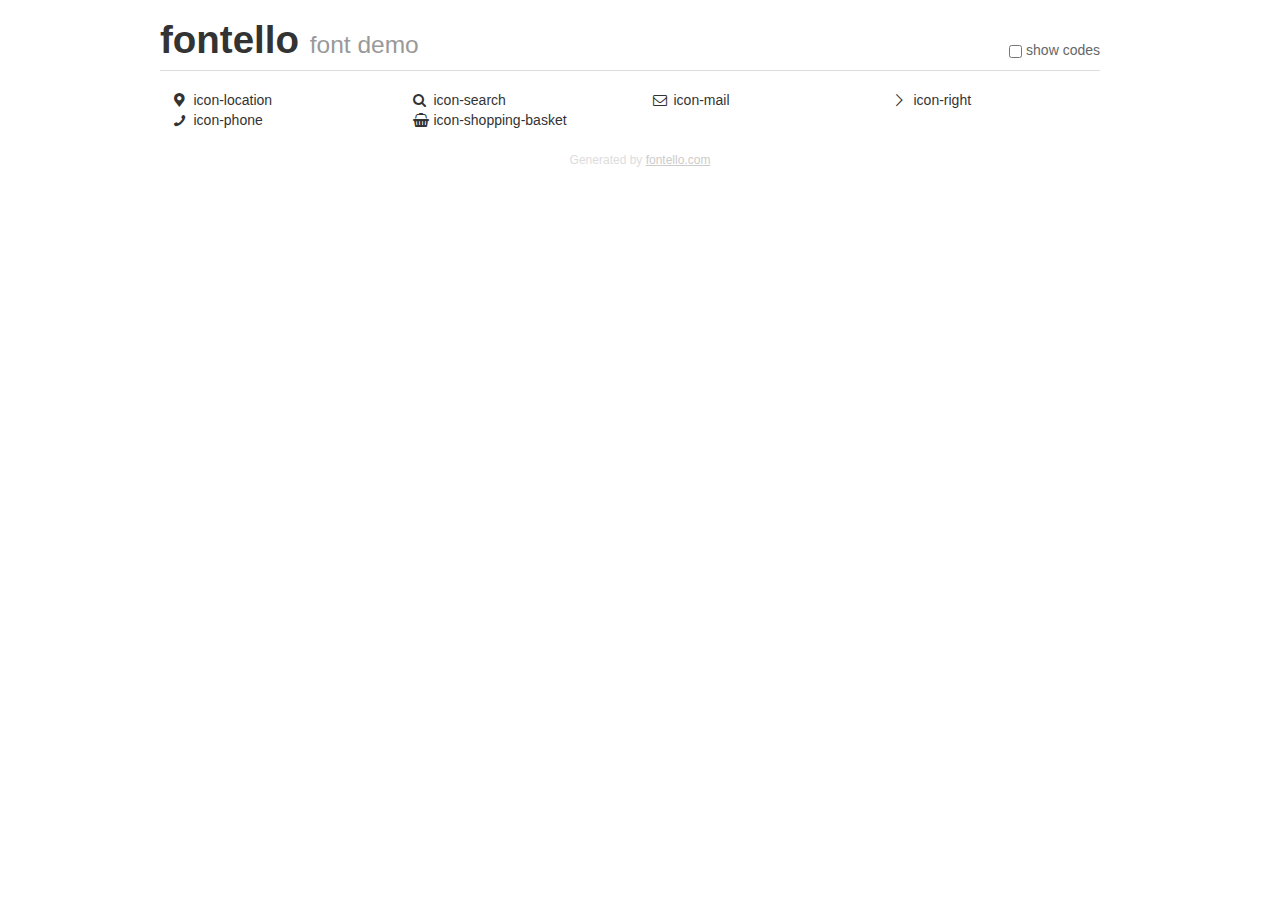
<file: assets/fonts/fontello/demo.html>
<!DOCTYPE html>
<html>
  <head>
  <!--[if lt IE 9]><script language="javascript" type="text/javascript" src="//html5shim.googlecode.com/svn/trunk/html5.js"></script><![endif]-->
  <meta charset="UTF-8">
  <style>
    html {
      font-size: 100%;
      -webkit-text-size-adjust: 100%;
      -ms-text-size-adjust: 100%;
    }
    a:focus {
      outline: thin dotted #333;
      outline: 5px auto -webkit-focus-ring-color;
      outline-offset: -2px;
    }
    a:hover,
    a:active {
      outline: 0;
    }
    input {
      margin: 0;
      font-size: 100%;
      vertical-align: middle;
      *overflow: visible;
      line-height: normal;
    }
    input::-moz-focus-inner {
      padding: 0;
      border: 0;
    }
    body {
      margin: 0;
      font-family: "Helvetica Neue", Helvetica, Arial, sans-serif;
      font-size: 14px;
      line-height: 20px;
      color: #333;
      background-color: #fff;
    }
    a {
      color: #08c;
      text-decoration: none;
    }
    a:hover {
      color: #005580;
      text-decoration: underline;
    }
    .row {
      margin-left: -20px;
      *zoom: 1;
    }
    .row:before,
    .row:after {
      display: table;
      content: "";
      line-height: 0;
    }
    .row:after {
      clear: both;
    }
    .span3 {
      float: left;
      min-height: 1px;
      margin-left: 20px;
      width: 220px;
    }
    .container {
      width: 940px;
      margin-right: auto;
      margin-left: auto;
      *zoom: 1;
    }
    .container:before,
    .container:after {
      display: table;
      content: "";
      line-height: 0;
    }
    .container:after {
      clear: both;
    }
    small {
      font-size: 85%;
    }
    h1 {
      margin: 10px 0;
      font-family: inherit;
      font-weight: bold;
      line-height: 20px;
      color: inherit;
      text-rendering: optimizelegibility;
      line-height: 40px;
      font-size: 38.5px;
    }
    h1 small {
      font-weight: normal;
      line-height: 1;
      color: #999;
      font-size: 24.5px;
    }

    body {
      margin-top: 90px;
    }
    .header {
      position: fixed;
      top: 0;
      left: 50%;
      margin-left: -480px;
      background-color: #fff;
      border-bottom: 1px solid #ddd;
      padding-top: 10px;
      z-index: 10;
    }
    .footer {
      color: #ddd;
      font-size: 12px;
      text-align: center;
      margin-top: 20px;
    }
    .footer a {
      color: #ccc;
      text-decoration: underline;
    }
    .the-icons {
      font-size: 14px;
      line-height: 24px;
    }
    .switch {
      position: absolute;
      right: 0;
      bottom: 10px;
      color: #666;
    }
    .switch input {
      margin-right: 0.3em;
    }
    .codesOn .i-name {
      display: none;
    }
    .codesOn .i-code {
      display: inline;
    }
    .i-code {
      display: none;
    }
    @font-face {
      font-family: 'fontello';
      src: url('./font/fontello.eot?4955038');
      src: url('./font/fontello.eot?4955038#iefix') format('embedded-opentype'),
           url('./font/fontello.woff?4955038') format('woff'),
           url('./font/fontello.ttf?4955038') format('truetype'),
           url('./font/fontello.svg?4955038#fontello') format('svg');
      font-weight: normal;
      font-style: normal;
    }
    .demo-icon {
      font-family: "fontello";
      font-style: normal;
      font-weight: normal;
      speak: never;
     
      display: inline-block;
      text-decoration: inherit;
      width: 1em;
      margin-right: .2em;
      text-align: center;
      /* opacity: .8; */
     
      /* For safety - reset parent styles, that can break glyph codes*/
      font-variant: normal;
      text-transform: none;
     
      /* fix buttons height, for twitter bootstrap */
      line-height: 1em;
     
      /* Animation center compensation - margins should be symmetric */
      /* remove if not needed */
      margin-left: .2em;
     
      /* You can be more comfortable with increased icons size */
      /* font-size: 120%; */
     
      /* Font smoothing. That was taken from TWBS */
      -webkit-font-smoothing: antialiased;
      -moz-osx-font-smoothing: grayscale;
     
      /* Uncomment for 3D effect */
      /* text-shadow: 1px 1px 1px rgba(127, 127, 127, 0.3); */
    }
    </style>
    <link rel="stylesheet" href="css/animation.css"><!--[if IE 7]><link rel="stylesheet" href="css/" + font.fontname + "-ie7.css"><![endif]-->
    <script>
      function toggleCodes(on) {
        var obj = document.getElementById('icons');
      
        if (on) {
          obj.className += ' codesOn';
        } else {
          obj.className = obj.className.replace(' codesOn', '');
        }
      }
    </script>
  </head>
  <body>
    <div class="container header">
      <h1>fontello <small>font demo</small></h1>
      <label class="switch">
        <input type="checkbox" onclick="toggleCodes(this.checked)">show codes
      </label>
    </div>
    <div class="container" id="icons">
      <div class="row">
        <div class="span3" title="Code: 0xe800">
          <i class="demo-icon icon-location">&#xe800;</i> <span class="i-name">icon-location</span><span class="i-code">0xe800</span>
        </div>
        <div class="span3" title="Code: 0xe801">
          <i class="demo-icon icon-search">&#xe801;</i> <span class="i-name">icon-search</span><span class="i-code">0xe801</span>
        </div>
        <div class="span3" title="Code: 0xe802">
          <i class="demo-icon icon-mail">&#xe802;</i> <span class="i-name">icon-mail</span><span class="i-code">0xe802</span>
        </div>
        <div class="span3" title="Code: 0xe803">
          <i class="demo-icon icon-right">&#xe803;</i> <span class="i-name">icon-right</span><span class="i-code">0xe803</span>
        </div>
      </div>
      <div class="row">
        <div class="span3" title="Code: 0xe804">
          <i class="demo-icon icon-phone">&#xe804;</i> <span class="i-name">icon-phone</span><span class="i-code">0xe804</span>
        </div>
        <div class="span3" title="Code: 0xf291">
          <i class="demo-icon icon-shopping-basket">&#xf291;</i> <span class="i-name">icon-shopping-basket</span><span class="i-code">0xf291</span>
        </div>
      </div>
    </div>
    <div class="container footer">Generated by <a href="https://fontello.com">fontello.com</a></div>
  </body>
</html>
</file>
<file: assets/fonts/fontello/css/animation.css>
/*
   Animation example, for spinners
*/
.animate-spin {
  -moz-animation: spin 2s infinite linear;
  -o-animation: spin 2s infinite linear;
  -webkit-animation: spin 2s infinite linear;
  animation: spin 2s infinite linear;
  display: inline-block;
}
@-moz-keyframes spin {
  0% {
    -moz-transform: rotate(0deg);
    -o-transform: rotate(0deg);
    -webkit-transform: rotate(0deg);
    transform: rotate(0deg);
  }

  100% {
    -moz-transform: rotate(359deg);
    -o-transform: rotate(359deg);
    -webkit-transform: rotate(359deg);
    transform: rotate(359deg);
  }
}
@-webkit-keyframes spin {
  0% {
    -moz-transform: rotate(0deg);
    -o-transform: rotate(0deg);
    -webkit-transform: rotate(0deg);
    transform: rotate(0deg);
  }

  100% {
    -moz-transform: rotate(359deg);
    -o-transform: rotate(359deg);
    -webkit-transform: rotate(359deg);
    transform: rotate(359deg);
  }
}
@-o-keyframes spin {
  0% {
    -moz-transform: rotate(0deg);
    -o-transform: rotate(0deg);
    -webkit-transform: rotate(0deg);
    transform: rotate(0deg);
  }

  100% {
    -moz-transform: rotate(359deg);
    -o-transform: rotate(359deg);
    -webkit-transform: rotate(359deg);
    transform: rotate(359deg);
  }
}
@-ms-keyframes spin {
  0% {
    -moz-transform: rotate(0deg);
    -o-transform: rotate(0deg);
    -webkit-transform: rotate(0deg);
    transform: rotate(0deg);
  }

  100% {
    -moz-transform: rotate(359deg);
    -o-transform: rotate(359deg);
    -webkit-transform: rotate(359deg);
    transform: rotate(359deg);
  }
}
@keyframes spin {
  0% {
    -moz-transform: rotate(0deg);
    -o-transform: rotate(0deg);
    -webkit-transform: rotate(0deg);
    transform: rotate(0deg);
  }

  100% {
    -moz-transform: rotate(359deg);
    -o-transform: rotate(359deg);
    -webkit-transform: rotate(359deg);
    transform: rotate(359deg);
  }
}
</file>
